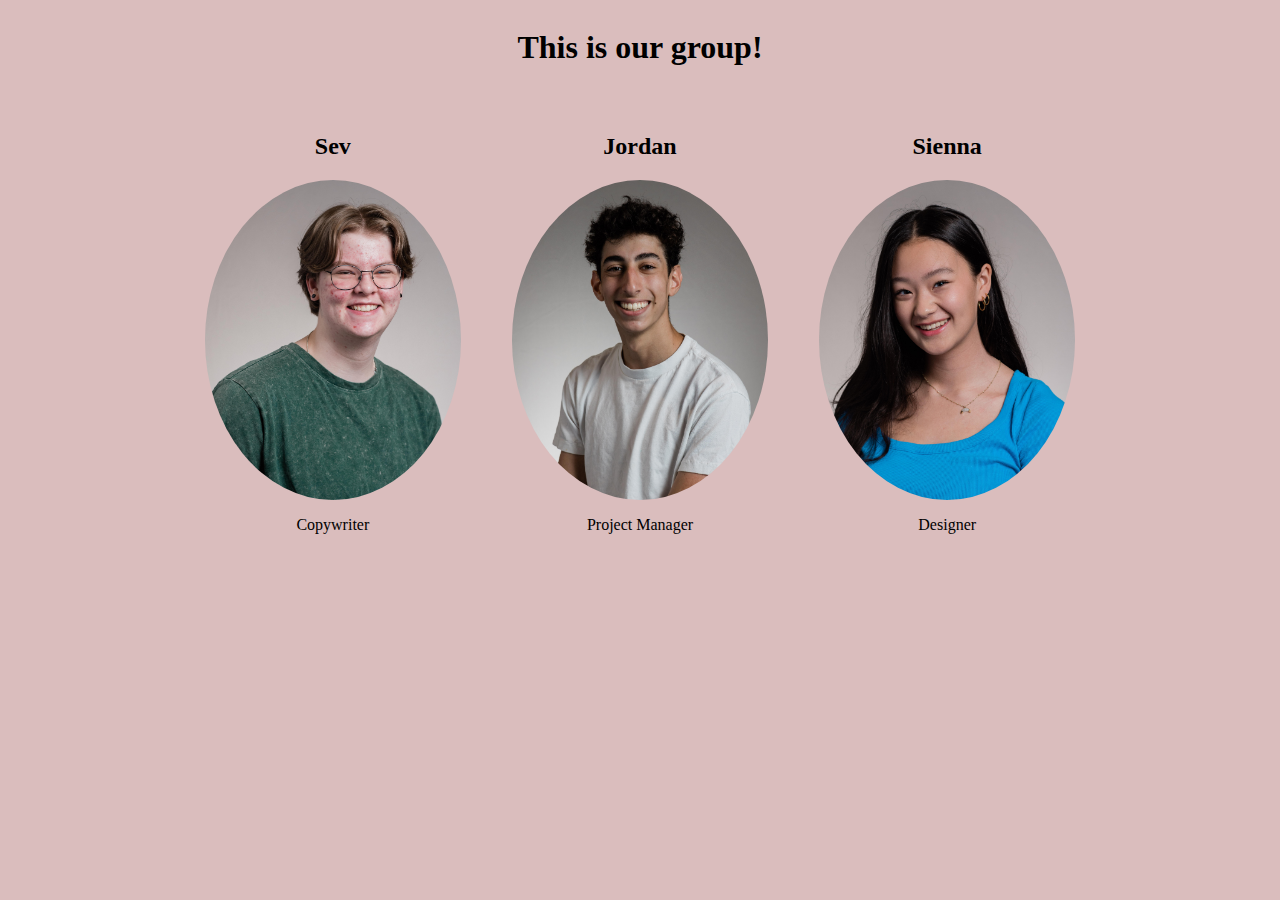
<file: index.html>
<!DOCTYPE html>
<html lang="en">
<head>
    <meta charset="UTF-8">
    <meta name="viewport" content="width=device-width, initial-scale=1.0">
    <title>Who Are We</title>
    <style>
        body{
            background-color: #dabdbd;
        }
        #header{
            display: flex;
            justify-content: center;
        }
        .member{
            margin: 2vw;
            width: 20vw;
            display: flex;
            flex-direction: column;
            align-items: center;
        }

        .member img {
            border-radius: 100%;
            width: 100%;
        }
    </style>
</head>
<body>
    <div id="header"><h1>This is our group!</h1></div>
    <div class="people" style="display: flex; flex-direction: row; justify-content: center;">
        <div class="member">
            <h2>Sev</h2>
            <img src="./images/sev.jpg">
            <p>Copywriter</p>
        </div>
        <div class="member">
            <h2>Jordan</h2>
            <img src="./images/jordannetz.jpg">
            <p>Project Manager</p>
        </div>
        <div class="member">
            <h2>Sienna</h2>
            <img src="./images/sienna.jpg">
            <p>Designer</p>
        </div>
    </div>
</body>
</html>
</file>
